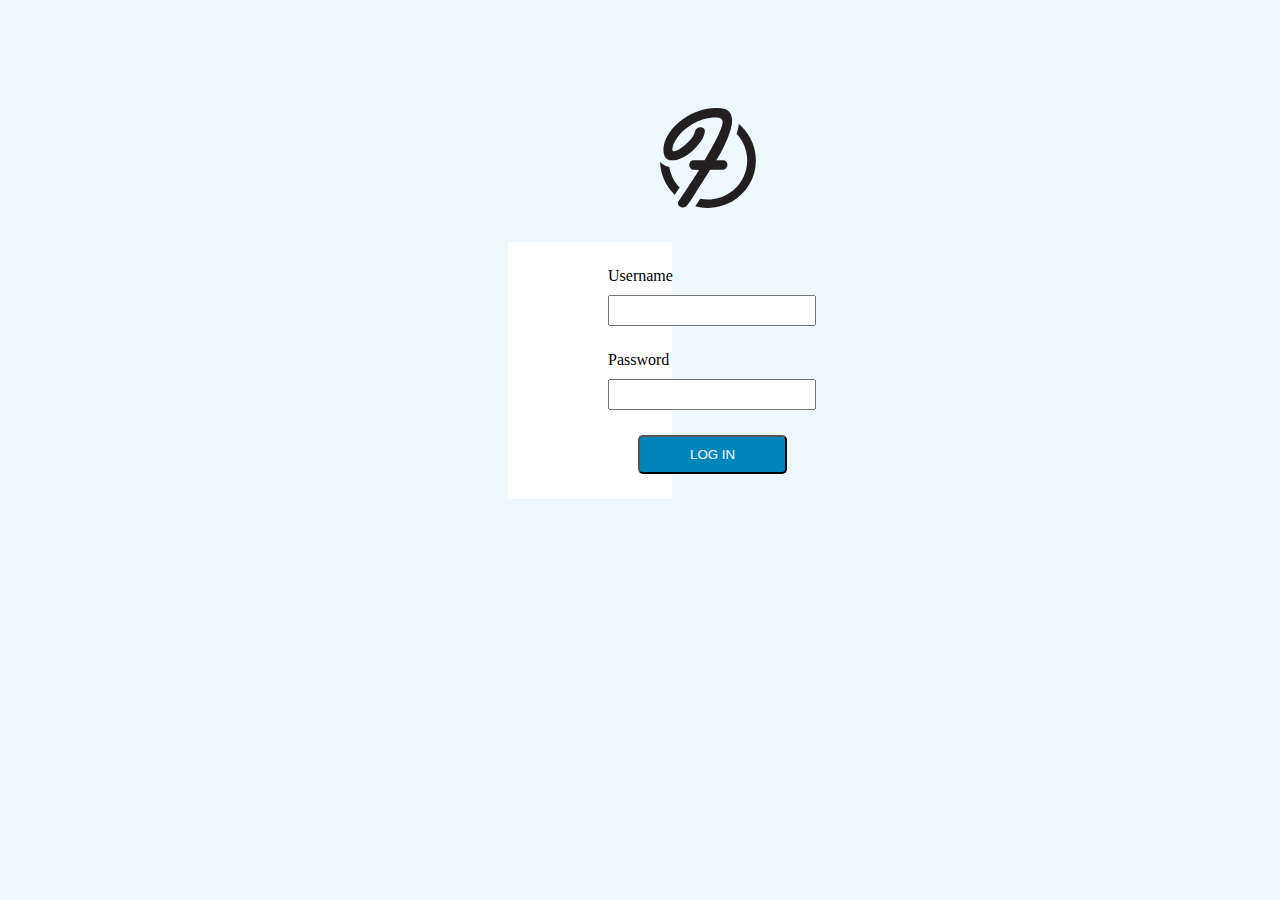
<file: login.html>
<!DOCTYPE html>
<html lang="en">

<head>
    <meta charset="UTF-8">
    <meta name="viewport" content="width=device-width, initial-scale=1.0">
    <title>login</title>
    <link rel="stylesheet" href="css/login.css">
</head>

<body>
    <div>
        <div class="logo"><img src="images\fcw-black.svg" alt="logo" class="logo-image"> </div>
    </div>
    <div>
        <form>
            <div class="username">
                <label for="username" class="username">Username</label>
            </div>
            <div>
                <input type="text" name="username" class="text-field">
            </div>

            <div class="username">
                <label for="password" class="password">Password</label>
            </div>
            <div>
                <input type="password" name="password" class="text-field">
            </div>
            <div >
                <input type="submit" value="LOG IN" class="submit-button">
            </div>
        </form>
       
    </div>
</body>

</html>
</file>
<file: css/login.css>
.logo-image {
    margin-top: 100px;
    width: 100px;
    height: 100px;
    margin-left: 650px;
    margin-bottom: 30px;
}

form {
    margin-left: 500px;
    margin-bottom: 15px;
    background-color: white;
    margin-right: 600px;
    text-align: left;
    padding-left: 100px;
    padding-top: 25px;
    padding-right: 0px;
    padding-bottom: 25px;
}

body {
    background-attachment: fixed;
    background-color: aliceblue;
}
.username{
    margin-bottom: 10px;

}
.text-field{
    width: 200px;
    height: 25px;
    margin-bottom: 25px;
}
.submit-button{
    margin-left: 30px;
    padding-left: 50px;
    padding-top: 10px;
    padding-bottom: 10px;
    padding-right: 50px;
    background-color: #0085BA;
    color: white;
    border-radius: 5px;
 
}
</file>
